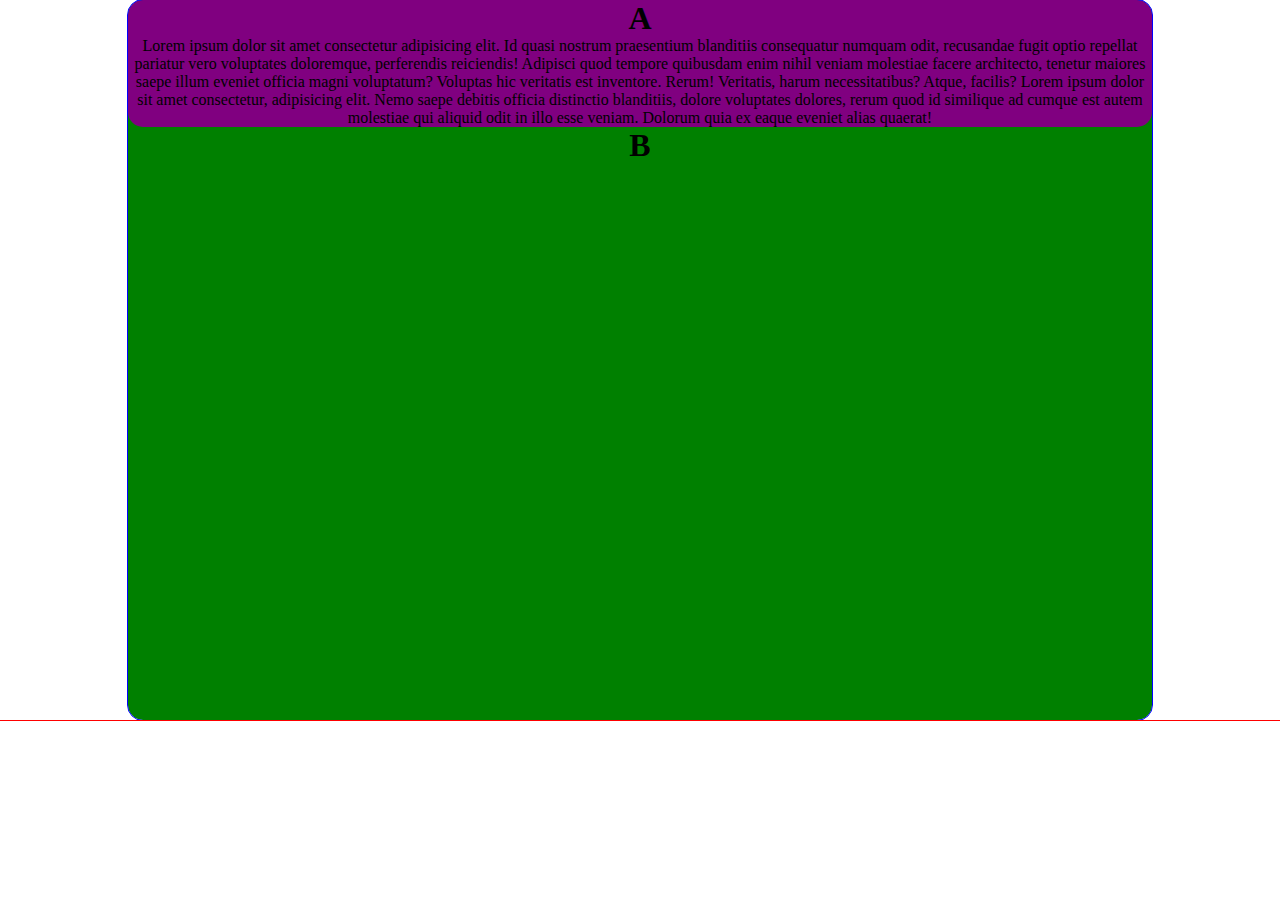
<file: index.html>
<!DOCTYPE html>
<html lang="en">
<head>
  <meta charset="UTF-8">
  <meta http-equiv="X-UA-Compatible" content="IE=edge">
  <meta name="viewport" content="width=device-width, initial-scale=1.0">
  <link rel="stylesheet" href="style.css">
  <title>Sandbox</title>
</head>
<body>
  <!-- <script src="sheepCount.js"></script> -->

  <div class="container">
    <div class="box box-a">
      <h1>A</h1>
      <p>Lorem ipsum dolor sit amet consectetur adipisicing elit. Id quasi nostrum praesentium blanditiis consequatur numquam odit, recusandae fugit optio repellat pariatur vero voluptates doloremque, perferendis reiciendis! Adipisci quod tempore quibusdam enim nihil veniam molestiae facere architecto, tenetur maiores saepe illum eveniet officia magni voluptatum? Voluptas hic veritatis est inventore. Rerum! Veritatis, harum necessitatibus? Atque, facilis? Lorem ipsum dolor sit amet consectetur, adipisicing elit. Nemo saepe debitis officia distinctio blanditiis, dolore voluptates dolores, rerum quod id similique ad cumque est autem molestiae qui aliquid odit in illo esse veniam. Dolorum quia ex eaque eveniet alias quaerat!</p>
    </div>
    <div class="box box-b">
      <h1>B</h1>
    </div>
  </div>

</body>
</html>
</file>
<file: style.css>
* {
  box-sizing: border box;
  margin: 0;
  padding: 0;
}

body {
  outline: 1px solid red;
  display: grid;
  place-items: center;
}

.container {
  outline: 1px solid blue;
  width: 80vw;
  background-color: green;
  border-radius: 15px;
  height: 80vh;
  
}

.box {
  /* padding: 1rem; */
  text-align: center;
}

.box-a {
  border-radius: 15px;
  background-color: purple;

}

/* .box-b {
  background-color: gold;
} */
</file>
